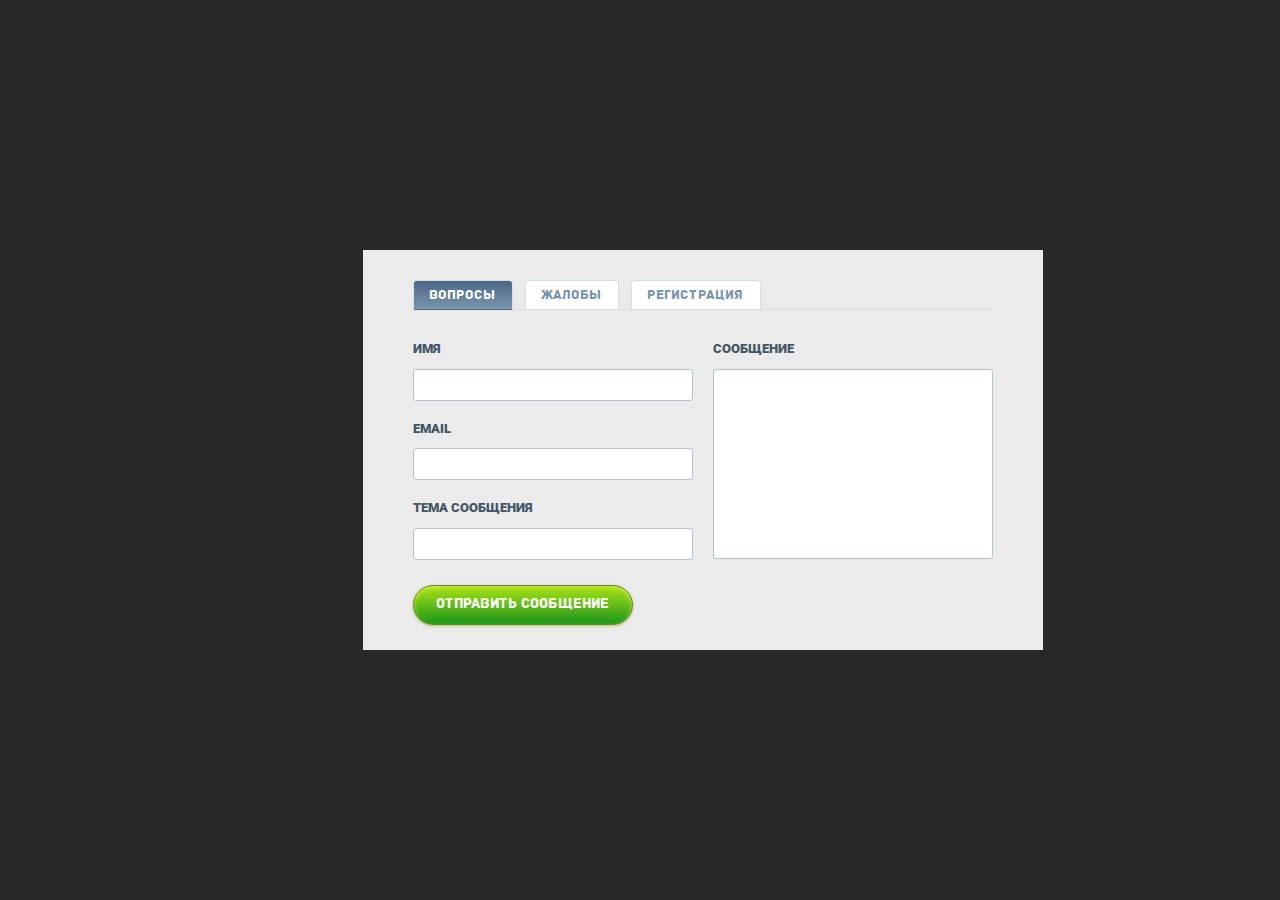
<file: index.html>
<!DOCTYPE html>
<html lang="en">
<head>
	<meta charset="UTF-8">
	<title>Табы</title>
	<link rel="stylesheet" href="css/bootstrap.min.css">
	<link rel="stylesheet" href="css/style.css">
</head>
<body>
	
	<div class="container">
		<div class="row">
			<div class="col-lg-offset-3 col-lg-6">
				<div class="main">

					<!-- Nav tabs -->
					<ul class="nav nav-tabs" role="tablist">
						<li role="presentation" class="active"><a href="#questions" aria-controls="questions" role="tab" data-toggle="tab">Вопросы</a></li>
						<li role="presentation"><a href="#complaint" aria-controls="complaint" role="tab" data-toggle="tab">Жалобы</a></li>
						<li role="presentation"><a href="#registr" aria-controls="registr" role="tab" data-toggle="tab">Регистрация</a></li>
					</ul>

					<!-- Tab panes -->
					<div class="tab-content">
						<div role="tabpanel" class="tab-pane fade in active" id="questions">
							<div class="form">
								<form action="#">
									<p>имя</p>
									<input id="name_1" class="form-input" type="text">
									<p>email</p>
									<input id="email_1" class="form-input" type="text">
									<p>тема сообщения</p>
									<input id="theme_1" class="form-input" type="text">
								</form>
							</div>
							<div class="message">
								<p>сообщение</p>
								<textarea name="area_1" id="#area_1"></textarea>
							</div>
							<button>отправить сообщение</button>
						</div>

						<div role="tabpanel" class="tab-pane fade in" id="complaint">
							<div class="form">
								<form action="#">
									<p>имя</p>
									<input id="name_2" class="form-input" type="text">
									<p>email</p>
									<input id="email_2" class="form-input" type="text">
									<p>тема сообщения</p>
									<input id="theme_2" class="form-input" type="text">
								</form>
							</div>
							<div class="message">
								<p>сообщение</p>
								<textarea name="area_2" id="#area_2"></textarea>
							</div>
							<button>отправить сообщение</button>
						</div>

						<div role="tabpanel" class="tab-pane fade in" id="registr">
							<div class="form">
								<form action="#">
									<p>имя</p>
									<input id="name_3" class="form-input" type="text">
									<p>email</p>
									<input id="email_3" class="form-input" type="text">
									<p>тема сообщения</p>
									<input id="theme_3" class="form-input" type="text">
								</form>
							</div>
							<div class="message">
								<p>сообщение</p>
								<textarea name="area_3" id="#area_3"></textarea>
							</div>
							<button>отправить сообщение</button>
						</div>


					</div>
				</div>
			</div>
		</div>


		<script src="http://ajax.googleapis.com/ajax/libs/jquery/1.11.1/jquery.min.js"></script>
		<script src="js/bootstrap.min.js"></script>

	</body>
	</html>
</file>
<file: css/style.css>
@import url('https://fonts.googleapis.com/css?family=Roboto');
@font-face {
  font-family: 'Archive';
  src: url('../fonts/Archive.eot');
  src: url('../fonts/Archive.eot?#iefix') format('embedded-opentype'), url('../fonts/Archive.woff2') format('woff2'), url('../fonts/Archive.woff') format('woff'), url('../fonts/Archive.ttf') format('truetype'), url('../fonts/Archive.svg#Archive') format('svg');
  font-weight: normal;
  font-style: normal;
}
body {
  background-color: #282828;
}
.main {
  position: relative;
  top: 25rem;
  width: 68rem;
  height: 40rem;
  padding: 3rem 5rem;
  text-transform: uppercase;
  background-color: #ebebeb;
}
.main ul {
  font-family: 'Archive', sans-serif;
}
.main ul li {
  margin-right: 1.2rem;
  border-radius: 3px 3px 0 0;
}
.main ul li a {
  display: inline-block;
  height: 3rem;
  width: 100%;
  padding: 0 1.5rem;
  line-height: 3rem;
  font-size: 1.3rem;
  color: #7794aa;
  background-color: #fff;
  border: 1px solid #d4dee5;
}
.main .nav-tabs li.active a,
.main .nav-tabs li.active a:focus,
.main .nav-tabs li.active a:hover {
  color: #fff;
  background: linear-gradient(#4b6787, #7b97ad);
}
.main .form,
.main .message {
  width: 28rem;
  height: 22rem;
  float: left;
  font-family: 'Roboto', sans-serif;
  color: #425666;
  font-weight: 900;
}
.main .form {
  margin: 3rem 2rem 2.5rem 0;
}
.main .form p {
  margin-top: 0;
  margin-bottom: 1rem;
  font-size: 1.3rem;
}
.main .form input {
  height: 3.2rem;
  width: 100%;
  margin-top: 0;
  margin-bottom: 1.9rem;
  border: 1px solid #b2c4d4;
  border-radius: 3px;
}
.main .form input:active,
.main .form input:focus {
  outline: none;
}
.main .message {
  margin-top: 3rem;
}
.main .message p {
  display: block;
  margin-bottom: 1rem;
  font-size: 1.3rem;
}
.main .message textarea {
  display: block;
  width: 100%;
  height: 100%;
  height: 19rem;
  margin: 0 auto;
  resize: none;
  border: 1px solid #b2c4d4;
  border-radius: 3px;
}
.main .message textarea:active,
.main .message textarea:focus {
  outline: none;
}
.main button {
  display: block;
  clear: both;
  width: 22rem;
  height: 4rem;
  border: 1px solid #6d8819;
  border-radius: 2rem;
  font-family: 'Archive', sans-serif;
  text-transform: uppercase;
  font-weight: 400;
  color: #fff;
  background: linear-gradient(#a8e316, #1d961d);
  box-shadow: 0px 1px 3px rgba(109, 136, 25, 0.45), 0px 2px 4px rgba(201, 238, 43, 0.9) inset;
}
</file>
